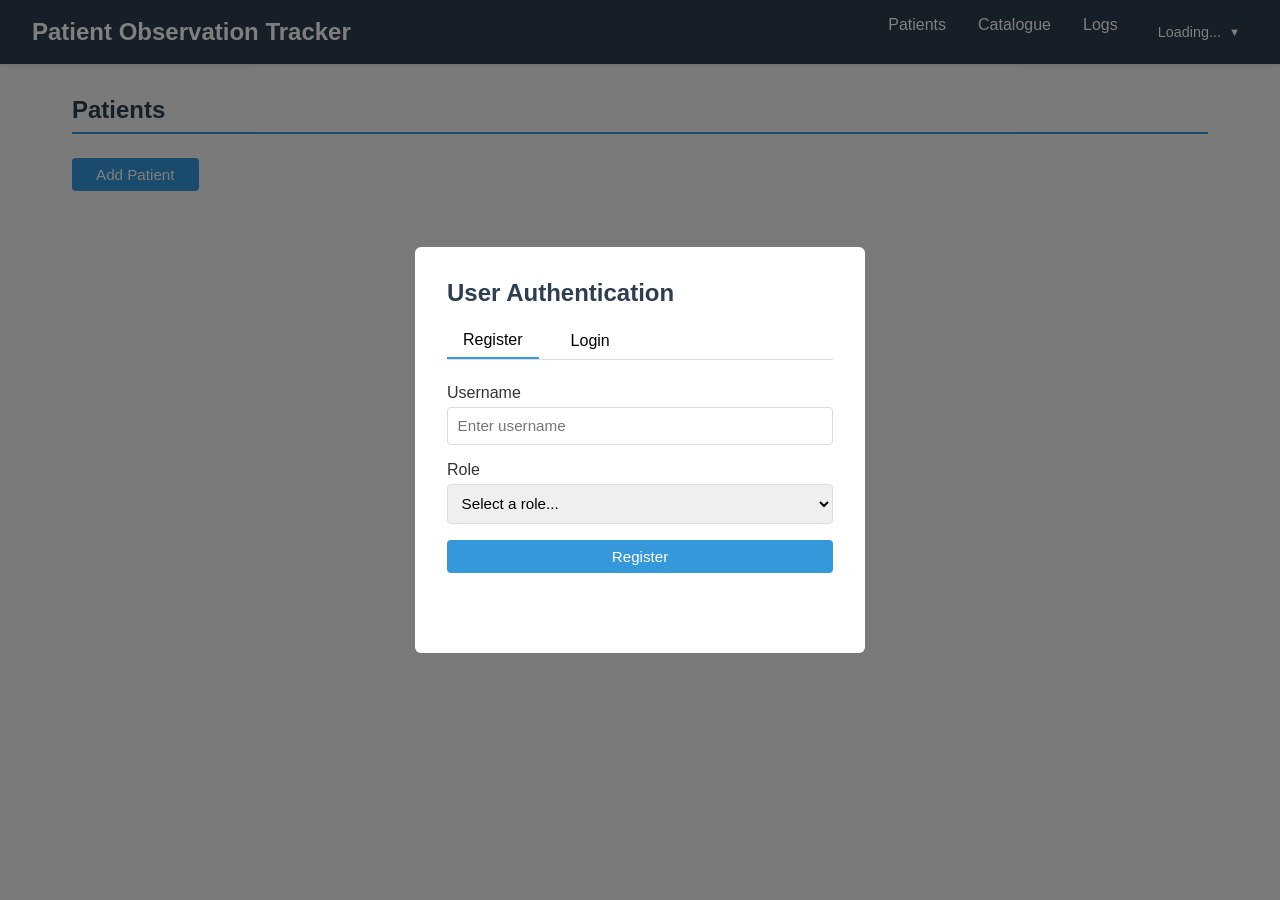
<file: index.html>
<!DOCTYPE html>
<html lang="en">
<head>
    <meta charset="UTF-8">
    <meta name="viewport" content="width=device-width, initial-scale=1.0">
    <title>Patient Observation Tracker</title>
    <style>
        * {
            margin: 0;
            padding: 0;
            box-sizing: border-box;
        }

        body {
            font-family: -apple-system, BlinkMacSystemFont, 'Segoe UI', Roboto, 'Helvetica Neue', Arial, sans-serif;
            background-color: #f5f5f5;
            color: #333;
        }

        .navbar {
            background-color: #2c3e50;
            color: white;
            padding: 1rem 2rem;
            display: flex;
            justify-content: space-between;
            align-items: center;
            box-shadow: 0 2px 4px rgba(0,0,0,0.1);
        }

        .navbar h1 {
            font-size: 1.5rem;
            margin: 0;
        }

        .navbar ul {
            list-style: none;
            display: flex;
            gap: 2rem;
        }

        .navbar a {
            color: white;
            text-decoration: none;
            cursor: pointer;
            transition: opacity 0.3s;
        }

        .navbar a:hover {
            opacity: 0.8;
        }

        .container {
            max-width: 1200px;
            margin: 0 auto;
            padding: 2rem;
        }

        .section {
            display: none;
            animation: fadeIn 0.3s;
        }

        .section.active {
            display: block;
        }

        @keyframes fadeIn {
            from { opacity: 0; }
            to { opacity: 1; }
        }

        h2 {
            margin-bottom: 1.5rem;
            color: #2c3e50;
            border-bottom: 2px solid #3498db;
            padding-bottom: 0.5rem;
        }

        h3 {
            margin-bottom: 1rem;
            color: #34495e;
        }

        .btn {
            padding: 0.5rem 1.5rem;
            border: none;
            border-radius: 4px;
            cursor: pointer;
            font-size: 0.95rem;
            transition: all 0.3s;
            margin-bottom: 1rem;
        }

        .btn-primary {
            background-color: #3498db;
            color: white;
        }

        .btn-primary:hover {
            background-color: #2980b9;
        }

        .btn-secondary {
            background-color: #95a5a6;
            color: white;
        }

        .btn-secondary:hover {
            background-color: #7f8c8d;
        }

        .btn-danger {
            background-color: #e74c3c;
            color: white;
        }

        .btn-danger:hover {
            background-color: #c0392b;
        }

        .btn-success {
            background-color: #27ae60;
            color: white;
        }

        .btn-success:hover {
            background-color: #229954;
        }

        .card {
            background: white;
            border-radius: 6px;
            box-shadow: 0 2px 4px rgba(0,0,0,0.1);
            padding: 1rem;
            margin-bottom: 1rem;
        }

        .form-group {
            margin-bottom: 1rem;
        }

        label {
            display: block;
            margin-bottom: 0.3rem;
            font-weight: 500;
        }

        input[type="text"],
        input[type="number"],
        input[type="date"],
        textarea,
        select {
            width: 100%;
            padding: 0.6rem;
            border: 1px solid #ddd;
            border-radius: 4px;
            font-size: 0.95rem;
            font-family: inherit;
        }

        input:focus,
        textarea:focus,
        select:focus {
            outline: none;
            border-color: #3498db;
            box-shadow: 0 0 4px rgba(52, 152, 219, 0.3);
        }

        .patient-list {
            display: grid;
            grid-template-columns: repeat(auto-fill, minmax(300px, 1fr));
            gap: 1rem;
        }

        .patient-card {
            background: white;
            border-radius: 6px;
            padding: 1rem;
            box-shadow: 0 2px 4px rgba(0,0,0,0.1);
            cursor: pointer;
            transition: transform 0.3s, box-shadow 0.3s;
        }

        .patient-card:hover {
            transform: translateY(-2px);
            box-shadow: 0 4px 8px rgba(0,0,0,0.15);
        }

        .patient-card h3 {
            color: #2c3e50;
            margin: 0 0 0.5rem 0;
        }

        .patient-card p {
            margin: 0.3rem 0;
            color: #7f8c8d;
            font-size: 0.9rem;
        }

        .list-item {
            background: #f9f9f9;
            border-left: 4px solid #3498db;
            padding: 0.8rem;
            border-radius: 3px;
            margin-bottom: 0.5rem;
        }

        .error {
            color: #e74c3c;
            padding: 0.8rem;
            background-color: #fadbd8;
            border-radius: 4px;
            margin-bottom: 1rem;
        }

        .success {
            color: #27ae60;
            padding: 0.8rem;
            background-color: #d5f4e6;
            border-radius: 4px;
            margin-bottom: 1rem;
        }

        .modal {
            display: none;
            position: fixed;
            top: 0;
            left: 0;
            width: 100%;
            height: 100%;
            background: rgba(0,0,0,0.5);
            z-index: 1000;
            align-items: center;
            justify-content: center;
        }

        .modal.active {
            display: flex;
        }

        .modal-content {
            background: white;
            padding: 2rem;
            border-radius: 6px;
            max-width: 500px;
            width: 90%;
            max-height: 90vh;
            overflow-y: auto;
        }

        .modal-header {
            display: flex;
            justify-content: space-between;
            align-items: center;
            margin-bottom: 1rem;
        }

        .modal-header h2 {
            margin: 0;
            border: none;
            padding: 0;
        }

        .close-btn {
            background: none;
            border: none;
            font-size: 1.5rem;
            cursor: pointer;
            color: #7f8c8d;
        }

        .actions {
            display: flex;
            gap: 0.5rem;
            margin-top: 1rem;
        }

        .actions button {
            flex: 1;
        }

        .user-menu-container {
            position: relative;
            margin-left: auto;
        }

        .user-menu-toggle {
            background: none;
            border: none;
            color: white;
            cursor: pointer;
            font-size: 0.9rem;
            display: flex;
            align-items: center;
            gap: 0.5rem;
            padding: 0.5rem;
            transition: opacity 0.3s;
        }

        .user-menu-toggle:hover {
            opacity: 0.8;
        }

        .user-menu-toggle::after {
            content: '▼';
            font-size: 0.7rem;
        }

        .user-menu-dropdown {
            display: none;
            position: absolute;
            top: 100%;
            right: 0;
            background: white;
            border: 1px solid #ddd;
            border-radius: 4px;
            box-shadow: 0 2px 8px rgba(0,0,0,0.15);
            min-width: 150px;
            margin-top: 0.5rem;
            z-index: 1001;
        }

        .user-menu-dropdown.active {
            display: block;
        }

        .user-menu-dropdown a {
            display: block;
            padding: 0.8rem 1.2rem;
            color: #333;
            text-decoration: none;
            transition: background-color 0.2s;
            cursor: pointer;
        }

        .user-menu-dropdown a:hover {
            background-color: #f5f5f5;
        }

        .user-menu-dropdown a.logout {
            color: #e74c3c;
            border-top: 1px solid #eee;
        }

        .user-menu-dropdown a.logout:hover {
            background-color: #fadbd8;
        }
    </style>
</head>
<body>
    <nav class="navbar">
        <h1>Patient Observation Tracker</h1>
        <ul>
            <li><a onclick="switchSection('patients')">Patients</a></li>
            <li><a onclick="switchSection('catalogue')">Catalogue</a></li>
            <li><a onclick="switchSection('logs')">Logs</a></li>
            <li>
                <div class="user-menu-container">
                    <button class="user-menu-toggle" id="user-menu-toggle" onclick="toggleUserMenu()">Loading...</button>
                    <div class="user-menu-dropdown" id="user-menu-dropdown">
                        <a class="logout" onclick="logoutUser()">Logout</a>
                    </div>
                </div>
            </li>
        </ul>
    </nav>

    <main class="container">
        <div id="alert"></div>

        <section id="patients" class="section active">
            <h2>Patients</h2>
            <button class="btn btn-primary" onclick="showPatientForm()">Add Patient</button>
            <div id="patient-list" class="patient-list"></div>
        </section>

        <section id="catalogue" class="section">
            <h2>Catalogue</h2>
            <h3>Phenomenon Types</h3>
            <button class="btn btn-primary" onclick="showPhenomenonTypeForm()">Add Phenomenon Type</button>
            <div id="phenomenon-types-list"></div>

            <h3>Phenomena</h3>
            <div class="card">
                <div class="form-group">
                    <label for="phenomenonTypeSelectCatalogue">Qualitative Phenomenon Type</label>
                    <select id="phenomenonTypeSelectCatalogue" onchange="loadPhenomenaForSelectedTypeCatalogue()">
                        <option value="">Select a qualitative type...</option>
                    </select>
                </div>
                <form onsubmit="createPhenomenonFromCatalogue(event)">
                    <div class="form-group">
                        <label for="newPhenomenonNameCatalogue">New Concrete Phenomenon Name</label>
                        <input type="text" id="newPhenomenonNameCatalogue" placeholder="e.g., BloodTypeA" required>
                    </div>
                    <div class="form-group">
                        <label for="newPhenomenonParentCatalogue">Parent Concept (optional)</label>
                        <select id="newPhenomenonParentCatalogue">
                            <option value="">None</option>
                        </select>
                    </div>
                    <button type="submit" class="btn btn-primary">Create Phenomenon</button>
                </form>
                <div id="selected-phenomena-list-catalogue"></div>
            </div>
            
            <h3>Protocols</h3>
            <button class="btn btn-primary" onclick="showProtocolForm()">Add Protocol</button>
            <div id="protocols-list"></div>

            <h3>Diagnostic Rules</h3>
            <button class="btn btn-primary" onclick="showAddRuleModal()">Add Diagnostic Rule</button>
            <div id="rules-list"></div>
        </section>

        <section id="logs" class="section">
            <h2>Logs</h2>
            <h3>Command Log</h3>
            <div id="command-log"></div>
            
            <h3>Audit Log</h3>
            <div id="audit-log"></div>
        </section>
    </main>

    <div id="modal" class="modal"></div>

    <script>
        const API_BASE = 'https://patient-tracking-part2-latest.onrender.com/api';

        // ===== USER MANAGEMENT =====
        let currentUser = null;

        function initializeUser() {
            const storedUser = localStorage.getItem('currentUser');
            if (storedUser) {
                currentUser = JSON.parse(storedUser);
                updateUserDisplay();
            } else {
                showUserAuthModal();
            }
        }

        function updateUserDisplay() {
            const userMenuToggle = document.getElementById('user-menu-toggle');
            if (currentUser) {
                userMenuToggle.textContent = `👤 ${currentUser.username}`;
            }
        }

        function toggleUserMenu() {
            const dropdown = document.getElementById('user-menu-dropdown');
            dropdown.classList.toggle('active');
            
            document.addEventListener('click', function closeMenu(event) {
                const container = document.querySelector('.user-menu-container');
                if (!container.contains(event.target)) {
                    dropdown.classList.remove('active');
                    document.removeEventListener('click', closeMenu);
                }
            });
        }

        function showUserAuthModal() {
            const modal = document.getElementById('modal');
            modal.innerHTML = `
                <div class="modal-content" style="max-width: 450px;">
                    <div class="modal-header">
                        <h2>User Authentication</h2>
                    </div>
                    <div style="margin-bottom: 2rem;">
                        <div id="auth-tabs" style="display: flex; gap: 1rem; margin-bottom: 1.5rem; border-bottom: 1px solid #ddd;">
                            <button class="tab-btn active" onclick="switchAuthTab('register')" style="padding: 0.5rem 1rem; background: none; border: none; cursor: pointer; font-size: 1rem; border-bottom: 2px solid #3498db;">Register</button>
                            <button class="tab-btn" onclick="switchAuthTab('login')" style="padding: 0.5rem 1rem; background: none; border: none; cursor: pointer; font-size: 1rem;">Login</button>
                        </div>

                        <div id="register-form" class="auth-form">
                            <form onsubmit="registerUser(event)">
                                <div class="form-group">
                                    <label>Username</label>
                                    <input type="text" id="registerUsername" placeholder="Enter username" required>
                                </div>
                                <div class="form-group">
                                    <label>Role</label>
                                    <select id="registerRole" required>
                                        <option value="">Select a role...</option>
                                        <option value="CLINICIAN">Clinician</option>
                                        <option value="ADMIN">Admin</option>
                                    </select>
                                </div>
                                <button type="submit" class="btn btn-primary" style="width: 100%;">Register</button>
                            </form>
                        </div>

                        <div id="login-form" class="auth-form" style="display: none;">
                            <form onsubmit="loginUser(event)">
                                <div class="form-group">
                                    <label>Username</label>
                                    <input type="text" id="loginUsername" placeholder="Enter username" required>
                                </div>
                                <div class="form-group">
                                    <label>Role</label>
                                    <select id="loginRole" required>
                                        <option value="">Select a role...</option>
                                        <option value="CLINICIAN">Clinician</option>
                                        <option value="ADMIN">Admin</option>
                                    </select>
                                </div>
                                <button type="submit" class="btn btn-primary" style="width: 100%;">Login</button>
                            </form>
                        </div>
                    </div>
                </div>
            `;
            modal.classList.add('active');
            modal.style.pointerEvents = 'auto';
        }

        function switchAuthTab(tab) {
            document.querySelectorAll('.auth-form').forEach(f => f.style.display = 'none');
            document.querySelectorAll('.tab-btn').forEach(b => b.style.borderBottom = 'none');
            
            if (tab === 'register') {
                document.getElementById('register-form').style.display = 'block';
                event.target.style.borderBottom = '2px solid #3498db';
            } else {
                document.getElementById('login-form').style.display = 'block';
                event.target.style.borderBottom = '2px solid #3498db';
            }
        }

        async function registerUser(event) {
            event.preventDefault();
            const username = document.getElementById('registerUsername').value.trim();
            const role = document.getElementById('registerRole').value;

            if (!username || !role) {
                alert('Please fill in all fields');
                return;
            }

            try {
                const response = await fetch(`${API_BASE}/users`, {
                    method: 'POST',
                    headers: { 'Content-Type': 'application/json' },
                    body: JSON.stringify({ username, role })
                });

                if (response.ok) {
                    const user = await response.json();
                    currentUser = user;
                    localStorage.setItem('currentUser', JSON.stringify(user));
                    document.getElementById('modal').classList.remove('active');
                    updateUserDisplay();
                    loadPatients();
                } else {
                    const error = await response.json();
                    alert('Registration failed: ' + (error.message || 'Unknown error'));
                }
            } catch (error) {
                alert('Error registering: ' + error.message);
            }
        }

        async function loginUser(event) {
            event.preventDefault();
            const username = document.getElementById('loginUsername').value.trim();
            const role = document.getElementById('loginRole').value;

            if (!username || !role) {
                alert('Please fill in all fields');
                return;
            }

            try {
                const response = await fetch(`${API_BASE}/users/login`, {
                    method: 'POST',
                    headers: { 'Content-Type': 'application/json' },
                    body: JSON.stringify({ username, role })
                });

                if (response.ok) {
                    const user = await response.json();
                    currentUser = user;
                    localStorage.setItem('currentUser', JSON.stringify(user));
                    document.getElementById('modal').classList.remove('active');
                    updateUserDisplay();
                    loadPatients();
                } else {
                    const error = await response.json();
                    alert('Login failed: ' + (error.message || 'User not found'));
                }
            } catch (error) {
                alert('Error logging in: ' + error.message);
            }
        }

        function logoutUser() {
            localStorage.removeItem('currentUser');
            currentUser = null;
            window.location.href = 'logs.html';
            setTimeout(() => {
                window.location.href = 'index.html';
            }, 100);
        }


        function escapeHtml(value) {
            return String(value)
                .replace(/&/g, '&amp;')
                .replace(/</g, '&lt;')
                .replace(/>/g, '&gt;')
                .replace(/"/g, '&quot;')
                .replace(/'/g, '&#39;');
        }

        function getObservationMetadataHtml(observation) {
            const isAnomaly = observation.rejectionReason && observation.rejectionReason.includes('ANOMALY_DETECTED');
            const sourceDisplay = observation.source 
                ? `<span class="source-badge source-${observation.source.toLowerCase()}">${observation.source}</span>` 
                : '<span class="source-badge source-manual">MANUAL</span>';
            const anomalyDisplay = isAnomaly ? '<span class="anomaly-badge">⚠ Anomaly</span>' : '';
            
            if (!sourceDisplay && !anomalyDisplay) {
                return '';
            }
            
            return `<div class="observation-metadata">${sourceDisplay}${anomalyDisplay}</div>`;
        }

        function updateQualitativeTypeDropdownCatalogue(phenomenonTypes) {
            const select = document.getElementById('phenomenonTypeSelectCatalogue');
            const previousValue = select.value;
            const qualitativeTypes = phenomenonTypes.filter(pt => pt.kind === 'QUALITATIVE');

            select.innerHTML = '<option value="">Select a qualitative type...</option>';

            qualitativeTypes.forEach(pt => {
                const option = document.createElement('option');
                option.value = String(pt.id);
                option.textContent = pt.name;
                select.appendChild(option);
            });

            if (qualitativeTypes.some(pt => String(pt.id) === previousValue)) {
                select.value = previousValue;
            }

            loadPhenomenaForSelectedTypeCatalogue();
        }

        function loadPhenomenaForSelectedTypeCatalogue() {
            const typeId = document.getElementById('phenomenonTypeSelectCatalogue').value;
            const container = document.getElementById('selected-phenomena-list-catalogue');
            const parentSelect = document.getElementById('newPhenomenonParentCatalogue');

            if (!typeId) {
                container.innerHTML = '<p>Select a qualitative type to view its concrete phenomena.</p>';
                parentSelect.innerHTML = '<option value="">None</option>';
                return;
            }

            container.innerHTML = '<p>Loading...</p>';
            parentSelect.innerHTML = '<option value="">Loading...</option>';

            fetch(`${API_BASE}/phenomenon-types/${typeId}/phenomena`)
                .then(r => {
                    if (!r.ok) {
                        throw new Error(`HTTP ${r.status}: Failed to load phenomena`);
                    }
                    return r.json();
                })
                .then(phenomena => {
                    if (!phenomena || phenomena.length === 0) {
                        container.innerHTML = '<p>No concrete phenomena for this type yet.</p>';
                        parentSelect.innerHTML = '<option value="">None</option>';
                        return;
                    }

                    container.innerHTML = phenomena.map(p => {
                        const parentInfo = p.parentConcept ? `<p style="font-size: 0.85rem; color: #666;">Parent: ${escapeHtml(p.parentConcept.name)}</p>` : '';
                        return `
                        <div class="list-item">
                            <p><strong>${escapeHtml(p.name)}</strong></p>
                            ${parentInfo}
                            <p>ID: ${p.id}</p>
                        </div>
                    `;
                    }).join('');

                    const options = ['<option value="">None</option>'];
                    phenomena.forEach(p => {
                        options.push(`<option value="${p.id}">${escapeHtml(p.name)}</option>`);
                    });
                    parentSelect.innerHTML = options.join('');
                })
                .catch(error => {
                    container.innerHTML = '<p>Could not load phenomena.</p>';
                    parentSelect.innerHTML = '<option value="">None</option>';
                    alert('Error loading phenomena: ' + error.message);
                });
        }

        function createPhenomenonFromCatalogue(event) {
            event.preventDefault();

            const typeId = document.getElementById('phenomenonTypeSelectCatalogue').value;
            const nameInput = document.getElementById('newPhenomenonNameCatalogue');
            const parentSelect = document.getElementById('newPhenomenonParentCatalogue');
            const name = nameInput.value.trim();
            const parentConceptId = parentSelect.value;

            if (!typeId) {
                alert('Select a qualitative phenomenon type first.');
                return;
            }

            const body = { name };
            if (parentConceptId) {
                body.parentConceptId = parseInt(parentConceptId);
            }

            fetch(`${API_BASE}/phenomenon-types/${typeId}/phenomena`, {
                method: 'POST',
                headers: { 'Content-Type': 'application/json' },
                body: JSON.stringify(body)
            })
                .then(r => r.ok ? r.json() : Promise.reject(new Error('Failed to create phenomenon')))
                .then(() => {
                    nameInput.value = '';
                    parentSelect.value = '';
                    loadPhenomenaForSelectedTypeCatalogue();
                    alert('Phenomenon created');
                })
                .catch(error => alert('Error creating phenomenon: ' + error.message));
        }

        function switchSection(sectionId) {
            document.querySelectorAll('.section').forEach(s => s.classList.remove('active'));
            document.getElementById(sectionId).classList.add('active');
            
            if (sectionId === 'patients') loadPatients();
            if (sectionId === 'catalogue') loadCatalogue();
            if (sectionId === 'logs') loadLogs();
        }

        async function loadPatients() {
            try {
                const response = await fetch(`${API_BASE}/patients`);
                const patients = await response.json();
                const list = document.getElementById('patient-list');
                
                if (patients.length === 0) {
                    list.innerHTML = '<p>No patients found</p>';
                    return;
                }
                
                list.innerHTML = patients.map(p => `
                    <div class="patient-card" onclick="viewPatient(${p.id})">
                        <h3>${p.fullName}</h3>
                        <p><strong>Birth:</strong> ${p.dateOfBirth}</p>
                        <p><strong>Note:</strong> ${p.note || 'N/A'}</p>
                    </div>
                `).join('');
            } catch (error) {
            }
        }

        function showPatientForm() {
            const modal = document.getElementById('modal');
            modal.innerHTML = `
                <div class="modal-content">
                    <div class="modal-header">
                        <h2>Add Patient</h2>
                        <button class="close-btn" onclick="closeModal()">×</button>
                    </div>
                    <form onsubmit="createPatient(event)">
                        <div class="form-group">
                            <label>Full Name</label>
                            <input type="text" id="fullName" required>
                        </div>
                        <div class="form-group">
                            <label>Date of Birth</label>
                            <input type="date" id="dateOfBirth" required>
                        </div>
                        <div class="form-group">
                            <label>Note</label>
                            <textarea id="patientNote"></textarea>
                        </div>
                        <div class="actions">
                            <button type="button" class="btn btn-secondary" onclick="closeModal()">Cancel</button>
                            <button type="submit" class="btn btn-primary">Create</button>
                        </div>
                    </form>
                </div>
            `;
            modal.classList.add('active');
        }

        async function createPatient(event) {
            event.preventDefault();
            
            const patient = {
                fullName: document.getElementById('fullName').value,
                dateOfBirth: document.getElementById('dateOfBirth').value,
                note: document.getElementById('patientNote').value
            };
            
            try {
                const response = await fetch(`${API_BASE}/patients`, {
                    method: 'POST',
                    headers: { 'Content-Type': 'application/json' },
                    body: JSON.stringify(patient)
                });
                
                if (response.ok) {
                    closeModal();
                    loadPatients();
                }
            } catch (error) {
                alert('Error creating patient: ' + error.message);
            }
        }

        async function viewPatient(patientId) {
            try {
                const response = await fetch(`${API_BASE}/patients/${patientId}`);
                const patient = await response.json();
                
                const obsResponse = await fetch(`${API_BASE}/patients/${patientId}/observations`);
                const observations = await obsResponse.json();
                
                showPatientDetail(patient, observations);
            } catch (error) {
            }
        }

        function showPatientDetail(patient, observations) {
            const modal = document.getElementById('modal');
            const obsHtml = observations.length > 0 
                ? observations.map(o => {
                    const listItemClasses = o.source === 'INFERRED' ? 'inferred-observation' : '';
                    return `
                    <div class="list-item ${listItemClasses}">
                        <p><strong>Type:</strong> ${o.phenomenon?.phenomenonType?.name ?? o.type ?? 'Unknown'}</p>
                        <p><strong>Phenomenon:</strong> ${o.phenomenon?.name ?? 'N/A'}</p>
                        <p><strong>Value:</strong> ${o.amount || o.presence || 'N/A'}</p>
                        <p><strong>Recorded:</strong> ${o.recordingTime}</p>
                        <p><strong>Status:</strong> ${o.status}</p>
                        ${getObservationMetadataHtml(o)}
                    </div>
                `;
                }).join('')
                : '<p>No observations</p>';
            
            modal.innerHTML = `
                <div class="modal-content">
                    <div class="modal-header">
                        <h2>${patient.fullName}</h2>
                        <button class="close-btn" onclick="closeModal()">×</button>
                    </div>
                    <p><strong>Birth:</strong> ${patient.dateOfBirth}</p>
                    <p><strong>Note:</strong> ${patient.note || 'N/A'}</p>
                    
                    <h3>Observations</h3>
                    <div>${obsHtml}</div>
                    
                    <div class="actions">
                        <button class="btn btn-primary" onclick="showRecordMeasurementForm(${patient.id})">Record Measurement</button>
                        <button class="btn btn-primary" onclick="showRecordCategoryForm(${patient.id})">Record Category</button>
                        <button class="btn btn-success" onclick="evaluateRules(${patient.id})">Evaluate Rules</button>
                    </div>
                </div>
            `;
            modal.classList.add('active');
        }

        function showRecordMeasurementForm(patientId) {
            const modal = document.getElementById('modal');
            modal.innerHTML = `
                <div class="modal-content">
                    <div class="modal-header">
                        <h2>Record Measurement</h2>
                        <button class="close-btn" onclick="closeModal()">×</button>
                    </div>
                    <form onsubmit="recordMeasurement(event, ${patientId})">
                        <div class="form-group">
                            <label>Phenomenon Type</label>
                            <select id="phenomenonTypeId" required onchange="updateUnitsDropdown()">
                                <option value="">Select a phenomenon...</option>
                            </select>
                        </div>
                        <div class="form-group">
                            <label>Unit</label>
                            <select id="unit" required>
                                <option value="">Select a unit...</option>
                            </select>
                        </div>
                        <div class="form-group">
                            <label>Amount</label>
                            <input type="number" id="amount" step="0.01" required>
                        </div>
                        <div class="form-group">
                            <label>Protocol (optional)</label>
                            <select id="protocolId">
                                <option value="">None</option>
                            </select>
                        </div>
                        <div class="actions">
                            <button type="button" class="btn btn-secondary" onclick="closeModal()">Cancel</button>
                            <button type="submit" class="btn btn-primary">Record</button>
                        </div>
                    </form>
                </div>
            `;
            fetch(`${API_BASE}/phenomenon-types`)
                .then(r => r.json())
                .then(types => {
                    const select = document.getElementById('phenomenonTypeId');
                    types.filter(t => t.kind === 'QUANTITATIVE').forEach(t => {
                        const opt = document.createElement('option');
                        opt.value = t.id;
                        opt.textContent = t.name;
                        select.appendChild(opt);
                    });
                });
            
            fetch(`${API_BASE}/protocols`)
                .then(r => r.json())
                .then(protocols => {
                    const select = document.getElementById('protocolId');
                    protocols.forEach(p => {
                        const opt = document.createElement('option');
                        opt.value = p.id;
                        opt.textContent = p.name;
                        select.appendChild(opt);
                    });
                });
            
            modal.classList.add('active');
        }

        function updateUnitsDropdown() {
            const ptId = document.getElementById('phenomenonTypeId').value;
            const unitSelect = document.getElementById('unit');
            unitSelect.innerHTML = '<option value="">Select a unit...</option>';
            
            if (!ptId) return;
            
            fetch(`${API_BASE}/phenomenon-types/${ptId}`)
                .then(r => r.json())
                .then(pt => {
                    if (pt.allowedUnits && pt.allowedUnits.length > 0) {
                        pt.allowedUnits.forEach((unit, index) => {
                            const opt = document.createElement('option');
                            opt.value = unit;
                            opt.textContent = unit;
                            unitSelect.appendChild(opt);
                        });
                        // Auto-select the first unit
                        unitSelect.value = pt.allowedUnits[0];
                    }
                });
        }

        async function recordMeasurement(event, patientId) {
            event.preventDefault();
            
            const data = {
                patientId: patientId,
                phenomenonTypeId: parseInt(document.getElementById('phenomenonTypeId').value),
                amount: parseFloat(document.getElementById('amount').value),
                unit: document.getElementById('unit').value,
                protocolId: document.getElementById('protocolId').value ? parseInt(document.getElementById('protocolId').value) : null,
                applicabilityTime: new Date().toISOString(),
                username: currentUser?.username || 'unknown'
            };
            
            try {
                const response = await fetch(`${API_BASE}/observations/measurement`, {
                    method: 'POST',
                    headers: { 'Content-Type': 'application/json' },
                    body: JSON.stringify(data)
                });
                
                if (response.ok) {
                    closeModal();
                    viewPatient(patientId);
                }
            } catch (error) {
                alert('Error recording measurement: ' + error.message);
            }
        }

        function showRecordCategoryForm(patientId) {
            const modal = document.getElementById('modal');
            modal.innerHTML = `
                <div class="modal-content">
                    <div class="modal-header">
                        <h2>Record Category Observation</h2>
                        <button class="close-btn" onclick="closeModal()">×</button>
                    </div>
                    <form onsubmit="recordCategory(event, ${patientId})">
                        <div class="form-group">
                            <label>Phenomenon Type (for qualitative phenomena)</label>
                            <select id="phenomenonTypeForCategory" required onchange="updatePhenomenaDropdown()">
                                <option value="">Select a type...</option>
                            </select>
                        </div>
                        <div class="form-group">
                            <label>Phenomenon</label>
                            <select id="phenomenonId" required>
                                <option value="">Select a phenomenon...</option>
                            </select>
                        </div>
                        <div class="form-group">
                            <label>Presence</label>
                            <select id="presence" required>
                                <option value="">Select...</option>
                                <option value="PRESENT">Present</option>
                                <option value="ABSENT">Absent</option>
                            </select>
                        </div>
                        <div class="form-group">
                            <label>Protocol (optional)</label>
                            <select id="protocolId2">
                                <option value="">None</option>
                            </select>
                        </div>
                        <div class="actions">
                            <button type="button" class="btn btn-secondary" onclick="closeModal()">Cancel</button>
                            <button type="submit" class="btn btn-primary">Record</button>
                        </div>
                    </form>
                </div>
            `;
            
            fetch(`${API_BASE}/phenomenon-types`)
                .then(r => r.json())
                .then(types => {
                    const select = document.getElementById('phenomenonTypeForCategory');
                    types.filter(t => t.kind === 'QUALITATIVE').forEach(t => {
                        const opt = document.createElement('option');
                        opt.value = t.id;
                        opt.textContent = t.name;
                        select.appendChild(opt);
                    });
                });
            
            fetch(`${API_BASE}/protocols`)
                .then(r => r.json())
                .then(protocols => {
                    const select = document.getElementById('protocolId2');
                    protocols.forEach(p => {
                        const opt = document.createElement('option');
                        opt.value = p.id;
                        opt.textContent = p.name;
                        select.appendChild(opt);
                    });
                });
            
            modal.classList.add('active');
        }

        function updatePhenomenaDropdown() {
            const ptId = document.getElementById('phenomenonTypeForCategory').value;
            const phenomenaSelect = document.getElementById('phenomenonId');
            phenomenaSelect.innerHTML = '<option value="">Select a phenomenon...</option>';
            
            if (!ptId) return;
            
            fetch(`${API_BASE}/phenomenon-types/${ptId}/phenomena`)
                .then(r => r.json())
                .then(phenomena => {
                    phenomena.forEach(p => {
                        const opt = document.createElement('option');
                        opt.value = p.id;
                        opt.textContent = p.name;
                        phenomenaSelect.appendChild(opt);
                    });
                });
        }

        async function recordCategory(event, patientId) {
            event.preventDefault();
            
            const data = {
                patientId: patientId,
                phenomenonId: parseInt(document.getElementById('phenomenonId').value),
                presence: document.getElementById('presence').value,
                protocolId: document.getElementById('protocolId2').value ? parseInt(document.getElementById('protocolId2').value) : null,
                applicabilityTime: new Date().toISOString(),
                username: currentUser?.username || 'unknown'
            };
            
            try {
                const response = await fetch(`${API_BASE}/observations/category`, {
                    method: 'POST',
                    headers: { 'Content-Type': 'application/json' },
                    body: JSON.stringify(data)
                });
                
                if (response.ok) {
                    closeModal();
                    viewPatient(patientId);
                }
            } catch (error) {
                alert('Error recording category: ' + error.message);
            }
        }

        async function evaluateRules(patientId) {
            try {
                const response = await fetch(`${API_BASE}/patients/${patientId}/evaluate`, {
                    method: 'POST'
                });
                const result = await response.json();
                
                if (result.inferences && Array.isArray(result.inferences)) {
                    const modal = document.getElementById('modal');
                    const inferenceHtml = result.inferences.map(inf => {
                        const strategyBadge = inf.strategyType === 'CONJUNCTIVE' ? 
                            '<span style="background: #3498db; color: white; padding: 0.3rem 0.8rem; border-radius: 4px; font-size: 0.85rem;">AND/OR Logic</span>' :
                            '<span style="background: #e74c3c; color: white; padding: 0.3rem 0.8rem; border-radius: 4px; font-size: 0.85rem;">Weighted Scoring</span>';
                        
                        const evidenceList = inf.evidenceObservations && inf.evidenceObservations.length > 0 ?
                            inf.evidenceObservations.map(e => `<li style="padding: 0.4rem 0; border-bottom: 1px solid #eee;">${escapeHtml(e)}</li>`).join('') :
                            '<li style="padding: 0.4rem 0; color: #999;">No matching observations</li>';
                        
                        return `
                            <div class="list-item" style="background: #f9f9f9; padding: 1rem; border-radius: 4px; margin-bottom: 1rem; border-left: 4px solid #27ae60;">
                                <h4 style="margin: 0 0 0.5rem 0; color: #27ae60;"> ${escapeHtml(inf.conceptName)}</h4>
                                <p style="margin: 0.3rem 0; font-size: 0.9rem;"><strong>Strategy:</strong> ${strategyBadge}</p>
                                <div style="margin-top: 0.8rem;">
                                    <strong style="font-size: 0.9rem; display: block; margin-bottom: 0.4rem;">Matching Observations:</strong>
                                    <ul style="margin: 0; padding-left: 1.5rem; list-style: none;">
                                        ${evidenceList}
                                    </ul>
                                </div>
                            </div>
                        `;
                    }).join('');
                    
                    modal.innerHTML = `
                        <div class="modal-content" style="max-height: 90vh; overflow-y: auto;">
                            <div class="modal-header">
                                <h2>Diagnostic Rule Inferences</h2>
                                <button class="close-btn" onclick="closeModal()">×</button>
                            </div>
                            <div style="padding: 1rem;">
                                ${result.inferences.length > 0 ? inferenceHtml : '<p style="text-align: center; color: #999; padding: 2rem;">No inferences generated for this patient</p>'}
                                <button class="btn btn-primary" style="margin-top: 1rem; width: 100%;" onclick="closeModal()">Close</button>
                            </div>
                        </div>
                    `;
                    modal.classList.add('active');
                } else {
                    alert('Inferences: ' + JSON.stringify(result));
                }
            } catch (error) {
                alert('Error evaluating rules: ' + error.message);
            }
        }

        function showPhenomenonTypeForm() {
            const modal = document.getElementById('modal');
            modal.innerHTML = `
                <div class="modal-content">
                    <div class="modal-header">
                        <h2>Add Phenomenon Type</h2>
                        <button class="close-btn" onclick="closeModal()">×</button>
                    </div>
                    <form onsubmit="createPhenomenonType(event)">
                        <div class="form-group">
                            <label>Name</label>
                            <input type="text" id="ptName" required>
                        </div>
                        <div class="form-group">
                            <label>Kind</label>
                            <select id="ptKind" required>
                                <option value="">Select...</option>
                                <option value="QUANTITATIVE">Quantitative</option>
                                <option value="QUALITATIVE">Qualitative</option>
                            </select>
                        </div>
                        <div id="anomalyBoundsGroup" style="display: none;">
                            <div class="form-group">
                                <label>Normal Min (normMin) - optional</label>
                                <input type="number" id="ptNormMin" step="0.01">
                            </div>
                            <div class="form-group">
                                <label>Normal Max (normMax) - optional</label>
                                <input type="number" id="ptNormMax" step="0.01">
                            </div>
                        </div>
                        <div class="actions">
                            <button type="button" class="btn btn-secondary" onclick="closeModal()">Cancel</button>
                            <button type="submit" class="btn btn-primary">Create</button>
                        </div>
                    </form>
                </div>
            `;
            
            document.getElementById('ptKind').addEventListener('change', (e) => {
                const boundsGroup = document.getElementById('anomalyBoundsGroup');
                boundsGroup.style.display = e.target.value === 'QUANTITATIVE' ? 'block' : 'none';
            });
            
            modal.classList.add('active');
        }

        async function createPhenomenonType(event) {
            event.preventDefault();
            
            const kind = document.getElementById('ptKind').value;
            const data = {
                name: document.getElementById('ptName').value,
                kind: kind
            };
            
            if (kind === 'QUANTITATIVE') {
                const normMin = document.getElementById('ptNormMin').value;
                const normMax = document.getElementById('ptNormMax').value;
                if (normMin) data.normMin = parseFloat(normMin);
                if (normMax) data.normMax = parseFloat(normMax);
            }
            
            try {
                const response = await fetch(`${API_BASE}/phenomenon-types`, {
                    method: 'POST',
                    headers: { 'Content-Type': 'application/json' },
                    body: JSON.stringify(data)
                });
                
                if (response.ok) {
                    closeModal();
                    loadCatalogue();
                }
            } catch (error) {
                alert('Error creating phenomenon type: ' + error.message);
            }
        }

        function showProtocolForm() {
            const modal = document.getElementById('modal');
            modal.innerHTML = `
                <div class="modal-content">
                    <div class="modal-header">
                        <h2>Add Protocol</h2>
                        <button class="close-btn" onclick="closeModal()">×</button>
                    </div>
                    <form onsubmit="createProtocol(event)">
                        <div class="form-group">
                            <label>Name</label>
                            <input type="text" id="protName" required>
                        </div>
                        <div class="form-group">
                            <label>Description</label>
                            <textarea id="protDesc"></textarea>
                        </div>
                        <div class="form-group">
                            <label>Accuracy Rating</label>
                            <select id="protRating" required>
                                <option value="">Select...</option>
                                <option value="HIGH">High</option>
                                <option value="MEDIUM">Medium</option>
                                <option value="LOW">Low</option>
                            </select>
                        </div>
                        <div class="actions">
                            <button type="button" class="btn btn-secondary" onclick="closeModal()">Cancel</button>
                            <button type="submit" class="btn btn-primary">Create</button>
                        </div>
                    </form>
                </div>
            `;
            modal.classList.add('active');
        }

        async function createProtocol(event) {
            event.preventDefault();
            
            const data = {
                name: document.getElementById('protName').value,
                description: document.getElementById('protDesc').value,
                accuracyRating: document.getElementById('protRating').value
            };
            
            try {
                const response = await fetch(`${API_BASE}/protocols`, {
                    method: 'POST',
                    headers: { 'Content-Type': 'application/json' },
                    body: JSON.stringify(data)
                });
                
                if (response.ok) {
                    closeModal();
                    loadCatalogue();
                }
            } catch (error) {
                alert('Error creating protocol: ' + error.message);
            }
        }

        async function loadCatalogue() {
            try {
                const ptResponse = await fetch(`${API_BASE}/phenomenon-types`);
                const phenomenonTypes = await ptResponse.json();
                const ptList = document.getElementById('phenomenon-types-list');
                ptList.innerHTML = phenomenonTypes.map(pt => `
                    <div class="list-item">
                        <p><strong>${pt.name}</strong> - ${pt.kind}</p>
                        ${pt.kind === 'QUANTITATIVE' ? `<p><small>Units: ${pt.allowedUnits.length > 0 ? pt.allowedUnits.join(', ') : 'None defined'}</small></p>` : ''}
                        <div class="actions">
                            <button class="btn btn-secondary" style="flex: 1; padding: 0.3rem;" onclick="showAddUnitForm(${pt.id}, '${pt.kind}')">Manage Units</button>
                            <button class="btn btn-danger" style="flex: 1; padding: 0.3rem;" onclick="deletePhenomenonType(${pt.id})">Delete</button>
                        </div>
                    </div>
                `).join('');
                updateQualitativeTypeDropdownCatalogue(phenomenonTypes);
                
                const prResponse = await fetch(`${API_BASE}/protocols`);
                const protocols = await prResponse.json();
                const prList = document.getElementById('protocols-list');
                prList.innerHTML = protocols.map(pr => `
                    <div class="list-item">
                        <p><strong>${pr.name}</strong> - ${pr.accuracyRating}</p>
                        <p>${pr.description}</p>
                        <button class="btn btn-danger" style="width: 100%; padding: 0.3rem;" onclick="deleteProtocol(${pr.id})">Delete</button>
                    </div>
                `).join('');

                const rulesResponse = await fetch(`${API_BASE}/rules`);
                const rules = await rulesResponse.json();
                const rulesList = document.getElementById('rules-list');
                rulesList.innerHTML = rules.map(rule => {
                    const conditionsText = rule.conditions.map(c => {
                        const op = c.operator === '>' ? 'greater than' : c.operator === '<' ? 'less than' : c.operator === '=' ? 'equals' : c.operator;
                        const value = c.comparisonValue ? ` ${c.comparisonValue}` : '';
                        return `${c.phenomenonTypeName} ${op}${value}`;
                    }).join(', ');
                    return `
                        <div class="list-item">
                            <h4>${escapeHtml(rule.name)}</h4>
                            <p><strong>Strategy:</strong> ${rule.strategyType || 'CONJUNCTIVE'}${rule.threshold ? ' (threshold: ' + rule.threshold + ')' : ''}</p>
                            <p><strong>Conditions:</strong> ${conditionsText || 'No conditions'}</p>
                            <p><strong>Then infer:</strong> ${escapeHtml(rule.productConceptName)}</p>
                            <div style="display: flex; gap: 0.5rem; margin-top: 0.5rem;">
                                <button class="btn btn-secondary" style="padding: 0.3rem 0.8rem; font-size: 0.85rem;" onclick="showEditRuleModal(${rule.id})">Edit</button>
                                <button class="btn btn-danger" style="padding: 0.3rem 0.8rem; font-size: 0.85rem;" onclick="deleteRule(${rule.id})">Delete</button>
                            </div>
                        </div>
                    `;
                }).join('');
            } catch (error) {
            }
        }

        async function deletePhenomenonType(id) {
            if (confirm('Are you sure?')) {
                try {
                    await fetch(`${API_BASE}/phenomenon-types/${id}`, { method: 'DELETE' });
                    loadCatalogue();
                } catch (error) {
                    alert('Error deleting phenomenon type: ' + error.message);
                }
            }
        }

        async function deleteProtocol(id) {
            if (confirm('Are you sure?')) {
                try {
                    await fetch(`${API_BASE}/protocols/${id}`, { method: 'DELETE' });
                    loadCatalogue();
                } catch (error) {
                    alert('Error deleting protocol: ' + error.message);
                }
            }
        }

        function showAddUnitForm(ptId, kind) {
            if (kind !== 'QUANTITATIVE') {
                alert('Only quantitative phenomenon types can have units');
                return;
            }
            const modal = document.getElementById('modal');
            modal.innerHTML = `
                <div class="modal-content">
                    <div class="modal-header">
                        <h2>Add Unit</h2>
                        <button class="close-btn" onclick="closeModal()">×</button>
                    </div>
                    <form onsubmit="addUnit(event, ${ptId})">
                        <div class="form-group">
                            <label>Unit Name</label>
                            <input type="text" id="unitName" required>
                        </div>
                        <div class="actions">
                            <button type="button" class="btn btn-secondary" onclick="closeModal()">Cancel</button>
                            <button type="submit" class="btn btn-primary">Add</button>
                        </div>
                    </form>
                </div>
            `;
            modal.classList.add('active');
        }

        async function addUnit(event, ptId) {
            event.preventDefault();
            const unit = document.getElementById('unitName').value;
            try {
                await fetch(`${API_BASE}/phenomenon-types/${ptId}/units`, {
                    method: 'POST',
                    headers: { 'Content-Type': 'application/json' },
                    body: JSON.stringify({ unit })
                });
                closeModal();
                loadCatalogue();
            } catch (error) {
                alert('Error adding unit: ' + error.message);
            }
        }

        async function loadLogs() {
            try {
                const cmdResponse = await fetch(`${API_BASE}/command-log`);
                const commandLog = await cmdResponse.json();
                const cmdList = document.getElementById('command-log');
                cmdList.innerHTML = commandLog.map(entry => `
                    <div class="list-item" style="padding-bottom: 1rem; border-bottom: 1px solid #ddd; margin-bottom: 1rem;">
                        <p><strong>${entry.commandType}</strong></p>
                        <p>Executed: ${new Date(entry.executedAt).toLocaleString()}</p>
                        <p>User: ${entry.user}</p>
                        <p>Status: <span style="padding: 0.2rem 0.5rem; border-radius: 3px; ${entry.undone ? 'background: #f0f0f0; color: #666;' : 'background: #d5f4e6; color: #27ae60;'}">${entry.undone ? 'UNDONE' : 'EXECUTED'}</span></p>
                        ${!entry.undone && (entry.commandType === 'RECORD_MEASUREMENT' || entry.commandType === 'RECORD_CATEGORY_OBSERVATION' || entry.commandType === 'REJECT_OBSERVATION') 
                            ? `<button class="btn btn-secondary" onclick="undoCommand(${entry.id}, '${entry.commandType}')" style="margin-top: 0.5rem; padding: 0.3rem 0.8rem; font-size: 0.9rem;">↶ Undo</button>` 
                            : ''}
                    </div>
                `).join('');
                
                const auditResponse = await fetch(`${API_BASE}/audit-log`);
                const auditLog = await auditResponse.json();
                const auditList = document.getElementById('audit-log');
                auditList.innerHTML = auditLog.map(entry => `
                    <div class="list-item">
                        <p><strong>${entry.event}</strong></p>
                        <p>Patient ID: ${entry.patientId} | Observation ID: ${entry.observationId}</p>
                        <p>${new Date(entry.timestamp).toLocaleString()}</p>
                    </div>
                `).join('');
            } catch (error) {
            }
        }

        async function undoCommand(entryId, commandType) {
            if (!confirm('Are you sure you want to undo this ' + commandType + '?')) {
                return;
            }

            try {
                const response = await fetch(`${API_BASE}/command-log/${entryId}/undo`, {
                    method: 'POST',
                    headers: { 'Content-Type': 'application/json' },
                    body: JSON.stringify({ username: currentUser?.username || 'unknown' })
                });

                if (response.ok) {
                    const result = await response.json();
                    if (result.success) {
                        showAlert('Command undone: ' + result.result, 'success');
                    } else {
                        showAlert('Failed to undo: ' + result.result, 'error');
                    }
                    loadLogs();
                } else {
                    const error = await response.json();
                    showAlert('Failed to undo: ' + (error.message || error.result || 'Unknown error'), 'error');
                }
            } catch (error) {
                showAlert('Error undoing command: ' + error.message, 'error');
            }
        }

        function closeModal() {
            document.getElementById('modal').classList.remove('active');
        }

        function showAlert(msg, type) {
            const alert = document.getElementById('alert');
            alert.innerHTML = `<div class="${type === 'error' ? 'error' : 'success'}">${msg}</div>`;
            setTimeout(() => alert.innerHTML = '', 5000);
        }

        async function showAddRuleModal() {
            const phenomenonTypes = await fetch(`${API_BASE}/phenomenon-types`).then(r => r.json());
            const modal = document.getElementById('modal');
            
            const quantTypes = phenomenonTypes.filter(pt => pt.kind === 'QUANTITATIVE');
            const qualTypes = phenomenonTypes.filter(pt => pt.kind === 'QUALITATIVE');
            
            modal.innerHTML = `
                <div class="modal-content" style="max-height: 90vh; overflow-y: auto;">
                    <div class="modal-header">
                        <h2>Add Diagnostic Rule</h2>
                        <button class="close-btn" onclick="closeModal()">×</button>
                    </div>
                    <form onsubmit="createRule(event)">
                        <div class="form-group">
                            <label for="ruleName">Rule Name</label>
                            <input type="text" id="ruleName" placeholder="e.g., High Blood Pressure Alert" required>
                        </div>

                        <div class="form-group">
                            <label for="ruleProductConceptType">Then Infer - Select Phenomenon Type</label>
                            <select id="ruleProductConceptType" onchange="updateProductPhenomenaDropdown()" required>
                                <option value="">Select phenomenon type...</option>
                                ${phenomenonTypes.map(pt => `<option value="${pt.id}">${escapeHtml(pt.name)}</option>`).join('')}
                            </select>
                        </div>

                        <div class="form-group">
                            <label for="ruleProductConcept">Then Infer - Select Specific Phenomenon</label>
                            <select id="ruleProductConcept" required>
                                <option value="">First select a phenomenon type...</option>
                            </select>
                        </div>

                        <hr style="margin: 1rem 0; border: none; border-top: 1px solid #ddd;">
                        <h3 style="margin-top: 0;">1. Select Evaluation Strategy</h3>
                        <div class="form-group">
                            <label for="ruleStrategy">Strategy Type (Required - Select First)</label>
                            <select id="ruleStrategy" onchange="toggleStrategyFields()" required>
                                <option value="">-- Select Strategy --</option>
                                <option value="CONJUNCTIVE">Conjunctive (All conditions must be met with AND/OR logic)</option>
                                <option value="WEIGHTED">Weighted Scoring (Each condition contributes a weighted score)</option>
                            </select>
                        </div>

                        <div id="strategy-info" style="padding: 0.8rem; background: #f0f0f0; border-radius: 4px; margin-bottom: 1rem; display: none;">
                            <strong id="strategy-desc"></strong>
                        </div>

                        <div id="weighted-threshold" style="display: none;">
                            <div class="form-group">
                                <label for="ruleThreshold">Threshold Score</label>
                                <input type="number" id="ruleThreshold" step="0.1" placeholder="e.g., 1.5" min="0">
                                <small>Minimum weighted score needed for rule to fire</small>
                            </div>
                        </div>

                        <hr style="margin: 1rem 0; border: none; border-top: 1px solid #ddd;">
                        <h3>2. Add Conditions</h3>
                        <p id="strategy-required-msg" style="color: #e74c3c; font-weight: bold; display: none;">Please select a strategy first</p>
                        <div id="conditions-container"></div>

                        <button type="button" id="add-condition-btn" class="btn btn-secondary" style="margin-top: 1rem; width: 100%; display: none;" onclick="addConditionField()">+ Add Condition</button>

                        <div class="actions" style="margin-top: 1rem;">
                            <button type="button" class="btn btn-secondary" onclick="closeModal()">Cancel</button>
                            <button type="submit" class="btn btn-primary">Create Rule</button>
                        </div>
                    </form>
                </div>
            `;
            modal.classList.add('active');
        }

        function toggleStrategyFields() {
            const strategy = document.getElementById('ruleStrategy').value;
            const strategyInfo = document.getElementById('strategy-info');
            const strategyDesc = document.getElementById('strategy-desc');
            const weightedThreshold = document.getElementById('weighted-threshold');
            const conditionBtn = document.getElementById('add-condition-btn');
            const requiredMsg = document.getElementById('strategy-required-msg');
            const conditionsContainer = document.getElementById('conditions-container');
            
            if (!strategy) {
                strategyInfo.style.display = 'none';
                weightedThreshold.style.display = 'none';
                conditionBtn.style.display = 'none';
                requiredMsg.style.display = 'block';
                return;
            }
            
            requiredMsg.style.display = 'none';
            strategyInfo.style.display = 'block';
            conditionBtn.style.display = 'block';
            
            // Clear conditions container when strategy changes
            conditionsContainer.innerHTML = '';
            
            if (strategy === 'CONJUNCTIVE') {
                strategyDesc.textContent = 'Conjunctive Strategy: All conditions must be met. Use AND to combine all, or OR to match any.';
                weightedThreshold.style.display = 'none';
            } else {
                strategyDesc.textContent = 'Weighted Strategy: Each condition contributes a score. Rule fires if total score meets threshold.';
                weightedThreshold.style.display = 'block';
            }
            
            addConditionField();
        }

        function addConditionField() {
            const container = document.getElementById('conditions-container');
            const index = container.children.length;
            const strategy = document.getElementById('ruleStrategy').value;
            
            fetch(`${API_BASE}/phenomenon-types`).then(r => r.json()).then(phenomenonTypes => {
                const quantTypes = phenomenonTypes.filter(pt => pt.kind === 'QUANTITATIVE');
                const qualTypes = phenomenonTypes.filter(pt => pt.kind === 'QUALITATIVE');
                
                let logicalOperatorSection = '';
                let weightSection = '';
                
                if (strategy === 'CONJUNCTIVE') {
                    logicalOperatorSection = `
                        <div class="form-group">
                            <label>Logical Operator (to next condition)</label>
                            <select class="condition-logical-op" required>
                                <option value="AND">AND (all must be true)</option>
                                <option value="OR">OR (any can be true)</option>
                            </select>
                        </div>
                    `;
                } else if (strategy === 'WEIGHTED') {
                    weightSection = `
                        <div class="form-group">
                            <label>Weight (score contribution)</label>
                            <input type="number" step="0.1" class="condition-weight" value="1" min="0" required placeholder="e.g., 1.5">
                            <small>This condition contributes its weight to the total score</small>
                        </div>
                    `;
                }
                
                const fieldHtml = `
                    <div class="condition-field" style="background: #f9f9f9; padding: 1rem; border-radius: 4px; margin-bottom: 1rem; border: 1px solid #ddd;">
                        <div style="display: flex; justify-content: space-between; align-items: center; margin-bottom: 1rem;">
                            <label style="margin: 0;">Condition ${index + 1}</label>
                            <button type="button" class="btn btn-danger" style="padding: 0.3rem 0.8rem; font-size: 0.85rem;" onclick="this.closest('.condition-field').remove()">Remove</button>
                        </div>

                        <div class="form-group">
                            <label>Phenomenon Type</label>
                            <select class="condition-phenomenon-type" onchange="updateConditionOperatorsAndPhenomena(this)" required>
                                <option value="">Select...</option>
                                <optgroup label="Quantitative">
                                    ${quantTypes.map(pt => `<option value="${pt.id}" data-kind="QUANTITATIVE">${escapeHtml(pt.name)}</option>`).join('')}
                                </optgroup>
                                <optgroup label="Qualitative">
                                    ${qualTypes.map(pt => `<option value="${pt.id}" data-kind="QUALITATIVE">${escapeHtml(pt.name)}</option>`).join('')}
                                </optgroup>
                            </select>
                        </div>

                        <div class="form-group condition-specific-phenomenon-group" style="display: none;">
                            <label>Or Select Specific Phenomenon (optional)</label>
                            <select class="condition-specific-phenomenon">
                                <option value="">-- Use entire type --</option>
                            </select>
                        </div>

                        <div class="form-group">
                            <label>Condition Type</label>
                            <select class="condition-operator" required>
                                <option value="">Select...</option>
                                <optgroup label="Quantitative">
                                    <option value=">" class="quant-op">Greater than (&gt;)</option>
                                    <option value="<" class="quant-op">Less than (&lt;)</option>
                                    <option value="=" class="quant-op">Equals (=)</option>
                                </optgroup>
                                <optgroup label="Qualitative">
                                    <option value="PRESENT" class="qual-op">Is Present</option>
                                    <option value="ABSENT" class="qual-op">Is Absent</option>
                                </optgroup>
                            </select>
                        </div>

                        <div class="form-group condition-value-group" style="display: none;">
                            <label>Value</label>
                            <input type="number" step="0.01" class="condition-value" placeholder="e.g., 72">
                        </div>

                        ${weightSection}
                        ${logicalOperatorSection}
                    </div>
                `;
                container.innerHTML += fieldHtml;
                updateConditionOperatorsAndPhenomena(container.querySelector('.condition-field:last-child .condition-phenomenon-type'));
            });
        }

        function updateConditionOperatorsAndPhenomena(select) {
            const field = select.closest('.condition-field');
            const selectedOption = select.options[select.selectedIndex];
            const kind = selectedOption.getAttribute('data-kind');
            const typeId = select.value;
            
            const operatorSelect = field.querySelector('.condition-operator');
            const valueGroup = field.querySelector('.condition-value-group');
            const specificPhenomenonGroup = field.querySelector('.condition-specific-phenomenon-group');
            const specificPhenomenonSelect = field.querySelector('.condition-specific-phenomenon');
            
            Array.from(operatorSelect.options).forEach(opt => opt.style.display = 'none');
            
            if (kind === 'QUANTITATIVE') {
                operatorSelect.querySelector('.quant-op:nth-of-type(1)').style.display = '';
                operatorSelect.querySelector('.quant-op:nth-of-type(2)').style.display = '';
                operatorSelect.querySelector('.quant-op:nth-of-type(3)').style.display = '';
                valueGroup.style.display = 'block';
                specificPhenomenonGroup.style.display = 'none';
            } else if (kind === 'QUALITATIVE') {
                operatorSelect.querySelector('.qual-op:nth-of-type(1)').style.display = '';
                operatorSelect.querySelector('.qual-op:nth-of-type(2)').style.display = '';
                valueGroup.style.display = 'none';
                specificPhenomenonGroup.style.display = 'block';
                
                if (typeId) {
                    fetch(`${API_BASE}/phenomenon-types/${typeId}/phenomena`)
                        .then(r => r.json())
                        .then(phenomena => {
                            if (phenomena && phenomena.length > 0) {
                                specificPhenomenonSelect.innerHTML = '<option value="">-- Use entire type --</option>' + 
                                    phenomena.map(p => `<option value="${p.id}">${escapeHtml(p.name)}</option>`).join('');
                            } else {
                                specificPhenomenonSelect.innerHTML = '<option value="">-- No phenomena defined --</option>';
                            }
                        })
                        .catch(() => {
                            specificPhenomenonSelect.innerHTML = '<option value="">-- Error loading phenomena --</option>';
                        });
                }
            }
            
            operatorSelect.value = '';
        }

        function updateProductPhenomenaDropdown() {
            const typeId = document.getElementById('ruleProductConceptType').value;
            const phenomenaSelect = document.getElementById('ruleProductConcept');
            
            if (!typeId) {
                phenomenaSelect.innerHTML = '<option value="">First select a phenomenon type...</option>';
                return;
            }
            
            phenomenaSelect.innerHTML = '<option value="">Loading...</option>';
            
            fetch(`${API_BASE}/phenomenon-types/${typeId}/phenomena`)
                .then(r => r.json())
                .then(phenomena => {
                    if (!phenomena || phenomena.length === 0) {
                        phenomenaSelect.innerHTML = '<option value="">No phenomena defined for this type</option>';
                        return;
                    }
                    phenomenaSelect.innerHTML = phenomena.map(p => `<option value="${p.id}">${escapeHtml(p.name)}</option>`).join('');
                })
                .catch(e => {
                    phenomenaSelect.innerHTML = '<option value="">Error loading phenomena</option>';
                });
        }

        function createRule(event) {
            event.preventDefault();
            
            const name = document.getElementById('ruleName').value;
            const productConceptId = parseInt(document.getElementById('ruleProductConcept').value);
            const strategyType = document.getElementById('ruleStrategy').value;
            const threshold = strategyType === 'WEIGHTED' ? parseFloat(document.getElementById('ruleThreshold').value) : null;
            const conditions = [];
            const argumentConceptWeights = {};
            
            document.querySelectorAll('.condition-field').forEach((field, idx) => {
                const phenomenonTypeId = parseInt(field.querySelector('.condition-phenomenon-type').value);
                const operator = field.querySelector('.condition-operator').value;
                const comparisonValue = field.querySelector('.condition-value').value;
                const logicalOperator = field.querySelector('.condition-logical-op').value;
                const specificPhenomenonId = field.querySelector('.condition-specific-phenomenon')?.value;
                const weight = strategyType === 'WEIGHTED' ? 
                    parseFloat(field.querySelector('.condition-weight')?.value || '1') : null;
                
                if (phenomenonTypeId && operator) {
                    const condition = {
                        phenomenonTypeId: phenomenonTypeId,
                        operator: operator,
                        comparisonValue: operator.match(/[><]|=/) ? (comparisonValue ? parseFloat(comparisonValue) : null) : null,
                        logicalOperator: logicalOperator
                    };
                    
                    // Add specific phenomenon if selected
                    if (specificPhenomenonId) {
                        condition.specificPhenomenonId = parseInt(specificPhenomenonId);
                    }
                    
                    conditions.push(condition);
                    
                    // Store weight for weighted strategy (key should be the phenomenonTypeId as number)
                    if (strategyType === 'WEIGHTED' && weight !== null) {
                        argumentConceptWeights[phenomenonTypeId] = weight;
                    }
                }
            });
            
            if (conditions.length === 0) {
                showAlert('Add at least one condition', 'error');
                return;
            }
            
            if (!productConceptId) {
                showAlert('Select a phenomenon to infer', 'error');
                return;
            }
            
            if (!strategyType) {
                showAlert('Select a strategy type', 'error');
                return;
            }
            
            if (strategyType === 'WEIGHTED' && !threshold) {
                showAlert('Enter a threshold score for weighted strategy', 'error');
                return;
            }
            
            const payload = {
                name: name,
                productConceptId: productConceptId,
                conditions: conditions,
                strategyType: strategyType
            };
            
            if (strategyType === 'WEIGHTED') {
                payload.threshold = threshold;
                payload.argumentConceptWeights = argumentConceptWeights;
            }
            
            fetch(`${API_BASE}/rules`, {
                method: 'POST',
                headers: { 'Content-Type': 'application/json' },
                body: JSON.stringify(payload)
            })
                .then(r => r.ok ? r.json() : Promise.reject(new Error('Failed to create rule')))
                .then(() => {
                    closeModal();
                    loadCatalogue();
                    showAlert('Diagnostic rule created', 'success');
                })
                .catch(e => showAlert('Error creating rule: ' + e.message, 'error'));
        }

        async function showEditRuleModal(ruleId) {
            const rule = await fetch(`${API_BASE}/rules/${ruleId}`).then(r => r.json());
            const phenomenonTypes = await fetch(`${API_BASE}/phenomenon-types`).then(r => r.json());
            const modal = document.getElementById('modal');
            
            const quantTypes = phenomenonTypes.filter(pt => pt.kind === 'QUANTITATIVE');
            const qualTypes = phenomenonTypes.filter(pt => pt.kind === 'QUALITATIVE');
            
            modal.innerHTML = `
                <div class="modal-content" style="max-height: 90vh; overflow-y: auto;">
                    <div class="modal-header">
                        <h2>Edit Diagnostic Rule</h2>
                        <button class="close-btn" onclick="closeModal()">×</button>
                    </div>
                    <form onsubmit="updateRule(event, ${ruleId})">
                        <div class="form-group">
                            <label for="ruleName">Rule Name</label>
                            <input type="text" id="ruleName" value="${escapeHtml(rule.name)}" required>
                        </div>

                        <div class="form-group">
                            <label for="ruleProductConceptType">Then Infer - Select Phenomenon Type</label>
                            <select id="ruleProductConceptType" onchange="updateProductPhenomenaDropdown()" required>
                                <option value="">Select phenomenon type...</option>
                                ${phenomenonTypes.map(pt => `<option value="${pt.id}">${escapeHtml(pt.name)}</option>`).join('')}
                            </select>
                        </div>

                        <div class="form-group">
                            <label for="ruleProductConcept">Then Infer - Select Specific Phenomenon</label>
                            <select id="ruleProductConcept" required>
                                <option value="">First select a phenomenon type...</option>
                            </select>
                        </div>

                        <hr style="margin: 1rem 0; border: none; border-top: 1px solid #ddd;">
                        <h3 style="margin-top: 0;">1. Evaluation Strategy</h3>
                        <div class="form-group">
                            <label for="ruleStrategy">Strategy Type</label>
                            <select id="ruleStrategy" onchange="toggleStrategyFields()" required>
                                <option value="">-- Select Strategy --</option>
                                <option value="CONJUNCTIVE">Conjunctive (All conditions must be met with AND/OR logic)</option>
                                <option value="WEIGHTED">Weighted Scoring (Each condition contributes a weighted score)</option>
                            </select>
                        </div>

                        <div id="strategy-info" style="padding: 0.8rem; background: #f0f0f0; border-radius: 4px; margin-bottom: 1rem; display: none;">
                            <strong id="strategy-desc"></strong>
                        </div>

                        <div id="weighted-threshold" style="display: none;">
                            <div class="form-group">
                                <label for="ruleThreshold">Threshold Score</label>
                                <input type="number" id="ruleThreshold" step="0.1" placeholder="e.g., 1.5" min="0">
                                <small>Minimum weighted score needed for rule to fire</small>
                            </div>
                        </div>

                        <hr style="margin: 1rem 0; border: none; border-top: 1px solid #ddd;">
                        <h3>2. Edit Conditions</h3>
                        <div id="conditions-container"></div>

                        <button type="button" id="add-condition-btn" class="btn btn-secondary" style="margin-top: 1rem; width: 100%;" onclick="addConditionField()">+ Add Condition</button>

                        <div class="actions" style="margin-top: 1rem;">
                            <button type="button" class="btn btn-secondary" onclick="closeModal()">Cancel</button>
                            <button type="submit" class="btn btn-primary">Update Rule</button>
                        </div>
                    </form>
                </div>
            `;
            modal.classList.add('active');
            
            // Load phenomena for the currently selected phenomenon type
            // We need to figure out which type the product concept belongs to
            const productConceptId = rule.productConceptId;
            let phenomTypeId = null;
            
            // Find which phenomenon type this product concept belongs to by checking all types
            for (const pt of phenomenonTypes) {
                const phenomena = await fetch(`${API_BASE}/phenomenon-types/${pt.id}/phenomena`).then(r => r.json()).catch(() => []);
                if (phenomena.some(p => p.id == productConceptId)) {
                    phenomTypeId = pt.id;
                    break;
                }
            }
            
            if (phenomTypeId) {
                document.getElementById('ruleProductConceptType').value = phenomTypeId;
                
                const phenomena = await fetch(`${API_BASE}/phenomenon-types/${phenomTypeId}/phenomena`).then(r => r.json());
                const phenomenaSelect = document.getElementById('ruleProductConcept');
                phenomenaSelect.innerHTML = phenomena.map(p => `<option value="${p.id}" ${p.id == productConceptId ? 'selected' : ''}>${escapeHtml(p.name)}</option>`).join('');
            }
            
            // Set strategy type from existing rule
            if (rule.strategyType) {
                document.getElementById('ruleStrategy').value = rule.strategyType;
                
                // Manually trigger the visibility changes
                const strategyInfo = document.getElementById('strategy-info');
                const strategyDesc = document.getElementById('strategy-desc');
                const weightedThreshold = document.getElementById('weighted-threshold');
                const conditionBtn = document.getElementById('add-condition-btn');
                
                strategyInfo.style.display = 'block';
                conditionBtn.style.display = 'block';
                
                if (rule.strategyType === 'CONJUNCTIVE') {
                    strategyDesc.textContent = 'Conjunctive Strategy: All conditions must be met. Use AND to combine all, or OR to match any.';
                    weightedThreshold.style.display = 'none';
                } else {
                    strategyDesc.textContent = 'Weighted Strategy: Each condition contributes a score. Rule fires if total score meets threshold.';
                    weightedThreshold.style.display = 'block';
                    if (rule.threshold) {
                        document.getElementById('ruleThreshold').value = rule.threshold;
                    }
                }
            }
            
            // Load existing conditions
            const container = document.getElementById('conditions-container');
            container.innerHTML = '';
            rule.conditions.forEach((cond, idx) => {
                let logicalOperatorSection = '';
                let weightSection = '';
                
                if (rule.strategyType === 'CONJUNCTIVE') {
                    logicalOperatorSection = `
                        <div class="form-group">
                            <label>Logical Operator (to next condition)</label>
                            <select class="condition-logical-op" required>
                                <option value="AND" ${cond.logicalOperator === 'AND' ? 'selected' : ''}>AND (all must be true)</option>
                                <option value="OR" ${cond.logicalOperator === 'OR' ? 'selected' : ''}>OR (any can be true)</option>
                            </select>
                        </div>
                    `;
                } else if (rule.strategyType === 'WEIGHTED') {
                    const weight = rule.argumentConceptWeights ? rule.argumentConceptWeights[cond.phenomenonTypeId] || '1' : '1';
                    weightSection = `
                        <div class="form-group">
                            <label>Weight (score contribution)</label>
                            <input type="number" step="0.1" class="condition-weight" value="${weight}" min="0" required placeholder="e.g., 1.5">
                            <small>This condition contributes its weight to the total score</small>
                        </div>
                    `;
                }
                
                const fieldHtml = `
                    <div class="condition-field" style="background: #f9f9f9; padding: 1rem; border-radius: 4px; margin-bottom: 1rem; border: 1px solid #ddd;">
                        <div style="display: flex; justify-content: space-between; align-items: center; margin-bottom: 1rem;">
                            <label style="margin: 0;">Condition ${idx + 1}</label>
                            <button type="button" class="btn btn-danger" style="padding: 0.3rem 0.8rem; font-size: 0.85rem;" onclick="this.closest('.condition-field').remove()">Remove</button>
                        </div>

                        <div class="form-group">
                            <label>Phenomenon Type</label>
                            <select class="condition-phenomenon-type" onchange="updateConditionOperatorsAndPhenomena(this)" required>
                                <option value="">Select...</option>
                                <optgroup label="Quantitative">
                                    ${quantTypes.map(pt => `<option value="${pt.id}" data-kind="QUANTITATIVE" ${pt.id == cond.phenomenonTypeId ? 'selected' : ''}>${escapeHtml(pt.name)}</option>`).join('')}
                                </optgroup>
                                <optgroup label="Qualitative">
                                    ${qualTypes.map(pt => `<option value="${pt.id}" data-kind="QUALITATIVE" ${pt.id == cond.phenomenonTypeId ? 'selected' : ''}>${escapeHtml(pt.name)}</option>`).join('')}
                                </optgroup>
                            </select>
                        </div>

                        <div class="form-group condition-specific-phenomenon-group" style="display: none;">
                            <label>Or Select Specific Phenomenon (optional)</label>
                            <select class="condition-specific-phenomenon">
                                <option value="">-- Use entire type --</option>
                            </select>
                        </div>

                        <div class="form-group">
                            <label>Condition Type</label>
                            <select class="condition-operator" required>
                                <option value="">Select...</option>
                                <optgroup label="Quantitative">
                                    <option value=">" class="quant-op" ${cond.operator === '>' ? 'selected' : ''}>Greater than (&gt;)</option>
                                    <option value="<" class="quant-op" ${cond.operator === '<' ? 'selected' : ''}>Less than (&lt;)</option>
                                    <option value="=" class="quant-op" ${cond.operator === '=' ? 'selected' : ''}>Equals (=)</option>
                                </optgroup>
                                <optgroup label="Qualitative">
                                    <option value="PRESENT" class="qual-op" ${cond.operator === 'PRESENT' ? 'selected' : ''}>Is Present</option>
                                    <option value="ABSENT" class="qual-op" ${cond.operator === 'ABSENT' ? 'selected' : ''}>Is Absent</option>
                                </optgroup>
                            </select>
                        </div>

                        <div class="form-group condition-value-group">
                            <label>Value</label>
                            <input type="number" step="0.01" class="condition-value" value="${cond.comparisonValue || ''}" placeholder="e.g., 72">
                        </div>

                        ${weightSection}
                        ${logicalOperatorSection}
                    </div>
                `;
                container.innerHTML += fieldHtml;
            });
            
            // Set initial operator visibility and load phenomena for each condition
            document.querySelectorAll('.condition-phenomenon-type').forEach(select => {
                updateConditionOperatorsAndPhenomena(select);
            });
        }

        function updateRule(event, ruleId) {
            event.preventDefault();
            
            const name = document.getElementById('ruleName').value;
            const productConceptId = parseInt(document.getElementById('ruleProductConcept').value);
            const strategyType = document.getElementById('ruleStrategy').value;
            const threshold = strategyType === 'WEIGHTED' ? parseFloat(document.getElementById('ruleThreshold').value) : null;
            const conditions = [];
            const argumentConceptWeights = {};
            
            document.querySelectorAll('.condition-field').forEach((field, idx) => {
                const phenomenonTypeId = parseInt(field.querySelector('.condition-phenomenon-type').value);
                const operator = field.querySelector('.condition-operator').value;
                const comparisonValue = field.querySelector('.condition-value').value;
                const logicalOperator = field.querySelector('.condition-logical-op').value;
                const specificPhenomenonId = field.querySelector('.condition-specific-phenomenon')?.value;
                const weight = strategyType === 'WEIGHTED' ? 
                    parseFloat(field.querySelector('.condition-weight')?.value || '1') : null;
                
                if (phenomenonTypeId && operator) {
                    const condition = {
                        phenomenonTypeId: phenomenonTypeId,
                        operator: operator,
                        comparisonValue: operator.match(/[><]|=/) ? (comparisonValue ? parseFloat(comparisonValue) : null) : null,
                        logicalOperator: logicalOperator
                    };
                    
                    // Add specific phenomenon if selected
                    if (specificPhenomenonId) {
                        condition.specificPhenomenonId = parseInt(specificPhenomenonId);
                    }
                    
                    conditions.push(condition);
                    
                    // Store weight for weighted strategy (key should be the phenomenonTypeId as number)
                    if (strategyType === 'WEIGHTED' && weight !== null) {
                        argumentConceptWeights[phenomenonTypeId] = weight;
                    }
                }
            });
            
            if (conditions.length === 0) {
                showAlert('Add at least one condition', 'error');
                return;
            }
            
            if (!strategyType) {
                showAlert('Select a strategy type', 'error');
                return;
            }
            
            if (strategyType === 'WEIGHTED' && !threshold) {
                showAlert('Enter a threshold score for weighted strategy', 'error');
                return;
            }
            
            const payload = {
                name: name,
                productConceptId: productConceptId,
                conditions: conditions,
                strategyType: strategyType
            };
            
            if (strategyType === 'WEIGHTED') {
                payload.threshold = threshold;
                payload.argumentConceptWeights = argumentConceptWeights;
            }
            
            fetch(`${API_BASE}/rules/${ruleId}`, {
                method: 'PUT',
                headers: { 'Content-Type': 'application/json' },
                body: JSON.stringify(payload)
            })
                .then(r => r.ok ? r.json() : Promise.reject(new Error('Failed to update rule')))
                .then(() => {
                    closeModal();
                    loadCatalogue();
                    showAlert('Diagnostic rule updated', 'success');
                })
                .catch(e => showAlert('Error updating rule: ' + e.message, 'error'));
        }

        function deleteRule(ruleId) {
            if (confirm('Are you sure you want to delete this diagnostic rule?')) {
                fetch(`${API_BASE}/rules/${ruleId}`, {
                    method: 'DELETE'
                })
                    .then(r => {
                        if (r.ok) {
                            loadCatalogue();
                            showAlert('Diagnostic rule deleted', 'success');
                        } else {
                            showAlert('Failed to delete rule', 'error');
                        }
                    })
                    .catch(e => showAlert('Error deleting rule: ' + e.message, 'error'));
            }
        }

        window.addEventListener('DOMContentLoaded', () => {
            initializeUser();
        });
    </script>
</body>
</html>
</file>
<file: styles.css>
* {
    margin: 0;
    padding: 0;
    box-sizing: border-box;
}

body {
    font-family: -apple-system, BlinkMacSystemFont, 'Segoe UI', Roboto, sans-serif;
    background-color: #f5f5f5;
    color: #333;
    line-height: 1.6;
}

.navbar {
    background-color: #2c3e50;
    color: white;
    padding: 1rem 2rem;
    box-shadow: 0 2px 4px rgba(0,0,0,0.1);
}

.navbar h1 {
    font-size: 1.8rem;
    margin-bottom: 1rem;
}

.navbar nav a {
    color: white;
    text-decoration: none;
    margin-right: 2rem;
    display: inline-block;
    transition: opacity 0.3s;
}

.navbar nav a:hover {
    opacity: 0.8;
}

.container {
    max-width: 1200px;
    margin: 0 auto;
    padding: 2rem;
}

h2 {
    color: #2c3e50;
    margin-bottom: 1.5rem;
    padding-bottom: 0.5rem;
    border-bottom: 2px solid #3498db;
}

h3 {
    color: #34495e;
    margin-top: 1.5rem;
    margin-bottom: 1rem;
}

.btn {
    padding: 0.7rem 1.5rem;
    border: none;
    border-radius: 4px;
    cursor: pointer;
    font-size: 0.95rem;
    transition: all 0.3s;
    display: inline-block;
    margin-bottom: 1rem;
    margin-right: 0.5rem;
}

.btn-primary {
    background-color: #3498db;
    color: white;
}

.btn-primary:hover {
    background-color: #2980b9;
}

.btn-secondary {
    background-color: #95a5a6;
    color: white;
}

.btn-secondary:hover {
    background-color: #7f8c8d;
}

.btn-danger {
    background-color: #e74c3c;
    color: white;
}

.btn-danger:hover {
    background-color: #c0392b;
}

.btn-success {
    background-color: #27ae60;
    color: white;
}

.btn-success:hover {
    background-color: #229954;
}

.card {
    background: white;
    border-radius: 6px;
    box-shadow: 0 2px 4px rgba(0,0,0,0.1);
    padding: 1.5rem;
    margin-bottom: 1rem;
}

.card-header {
    border-bottom: 1px solid #ecf0f1;
    padding-bottom: 0.5rem;
    margin-bottom: 1rem;
}

.card-header h3 {
    margin: 0;
}

.form-group {
    margin-bottom: 1.2rem;
}

label {
    display: block;
    margin-bottom: 0.5rem;
    font-weight: 600;
    color: #2c3e50;
}

input[type="text"],
input[type="number"],
input[type="date"],
textarea,
select {
    width: 100%;
    max-width: 400px;
    padding: 0.7rem;
    border: 1px solid #bdc3c7;
    border-radius: 4px;
    font-size: 0.95rem;
    font-family: inherit;
}

textarea {
    resize: vertical;
    min-height: 100px;
    max-width: 100%;
}

input:focus,
textarea:focus,
select:focus {
    outline: none;
    border-color: #3498db;
    box-shadow: 0 0 4px rgba(52, 152, 219, 0.3);
}

.grid-2 {
    display: grid;
    grid-template-columns: 1fr 1fr;
    gap: 2rem;
    margin-bottom: 2rem;
}

.list {
    display: grid;
    grid-template-columns: repeat(auto-fill, minmax(300px, 1fr));
    gap: 1rem;
}

.list-item {
    background: white;
    border-left: 4px solid #3498db;
    border-radius: 4px;
    padding: 1rem;
    cursor: pointer;
    transition: all 0.3s;
    box-shadow: 0 2px 4px rgba(0,0,0,0.1);
}

.list-item:hover {
    transform: translateY(-2px);
    box-shadow: 0 4px 8px rgba(0,0,0,0.15);
}

.list-item.inferred-observation {
    font-style: italic;
    opacity: 0.85;
}

.list-item h4 {
    margin: 0 0 0.5rem 0;
    color: #2c3e50;
}

.list-item p {
    margin: 0.3rem 0;
    color: #7f8c8d;
    font-size: 0.9rem;
}

.table {
    width: 100%;
    border-collapse: collapse;
    background: white;
    border-radius: 4px;
    overflow: hidden;
    box-shadow: 0 2px 4px rgba(0,0,0,0.1);
}

.table th {
    background-color: #34495e;
    color: white;
    padding: 1rem;
    text-align: left;
    font-weight: 600;
}

.table td {
    padding: 0.8rem 1rem;
    border-bottom: 1px solid #ecf0f1;
}

.table tr:hover {
    background-color: #f9f9f9;
}

.actions {
    display: flex;
    gap: 0.5rem;
    flex-wrap: wrap;
}

.modal {
    display: none;
    position: fixed;
    top: 0;
    left: 0;
    width: 100%;
    height: 100%;
    background: rgba(0,0,0,0.5);
    z-index: 1000;
    align-items: center;
    justify-content: center;
}

.modal.active {
    display: flex;
}

.modal-content {
    background: white;
    padding: 2rem;
    border-radius: 6px;
    max-width: 600px;
    width: 90%;
    max-height: 90vh;
    overflow-y: auto;
    box-shadow: 0 10px 40px rgba(0,0,0,0.2);
}

.modal-header {
    display: flex;
    justify-content: space-between;
    align-items: center;
    margin-bottom: 1.5rem;
    border-bottom: 1px solid #ecf0f1;
    padding-bottom: 1rem;
}

.modal-header h2 {
    margin: 0;
    border: none;
    padding: 0;
}

.close-btn {
    background: none;
    border: none;
    font-size: 1.5rem;
    cursor: pointer;
    color: #7f8c8d;
}

.close-btn:hover {
    color: #2c3e50;
}

.alert {
    padding: 1rem;
    border-radius: 4px;
    margin-bottom: 1rem;
}

.alert-error {
    background-color: #fadbd8;
    color: #c0392b;
    border-left: 4px solid #e74c3c;
}

.alert-success {
    background-color: #d5f4e6;
    color: #27ae60;
    border-left: 4px solid #27ae60;
}

.status-active {
    color: #27ae60;
    font-weight: 600;
}

.status-rejected {
    color: #e74c3c;
    font-weight: 600;
    text-decoration: line-through;
}

.observation-card {
    background: #f9f9f9;
    border-left: 4px solid #3498db;
    padding: 1rem;
    border-radius: 4px;
    margin-bottom: 0.5rem;
}

.observation-card.rejected {
    border-left-color: #e74c3c;
    opacity: 0.7;
}

.observation-card.inferred-observation {
    font-style: italic;
    opacity: 0.85;
}

.observation-card p {
    margin: 0.3rem 0;
    font-size: 0.9rem;
}

/* Observation source and anomaly badges */
.source-badge {
    display: inline-block;
    padding: 0.25rem 0.6rem;
    border-radius: 12px;
    font-size: 0.75rem;
    font-weight: 600;
    text-transform: uppercase;
    margin-right: 0.5rem;
    margin-top: 0.3rem;
}

.source-manual {
    background-color: #d5f4e6;
    color: #27ae60;
    border: 1px solid #27ae60;
}

.source-inferred {
    background-color: #d6eaf8;
    color: #3498db;
    border: 1px solid #3498db;
}

.anomaly-badge {
    display: inline-block;
    padding: 0.25rem 0.6rem;
    border-radius: 12px;
    font-size: 0.75rem;
    font-weight: 600;
    text-transform: uppercase;
    margin-right: 0.5rem;
    margin-top: 0.3rem;
    background-color: #fadbd8;
    color: #c0392b;
    border: 1px solid #e74c3c;
    animation: pulse 2s infinite;
}

@keyframes pulse {
    0%, 100% { opacity: 1; }
    50% { opacity: 0.7; }
}

.observation-metadata {
    display: flex;
    flex-wrap: wrap;
    gap: 0.3rem;
    margin-top: 0.5rem;
}

.back-link {
    display: inline-block;
    margin-bottom: 1rem;
    color: #3498db;
    text-decoration: none;
    cursor: pointer;
}

.back-link:hover {
    text-decoration: underline;
}

@media (max-width: 768px) {
    .grid-2 {
        grid-template-columns: 1fr;
    }
    
    .navbar {
        padding: 1rem;
    }
    
    .navbar h1 {
        font-size: 1.3rem;
    }
    
    .navbar nav a {
        display: block;
        margin-bottom: 0.5rem;
    }
    
    .container {
        padding: 1rem;
    }
    
    input[type="text"],
    input[type="number"],
    input[type="date"],
    textarea,
    select {
        max-width: 100%;
    }
}
</file>
